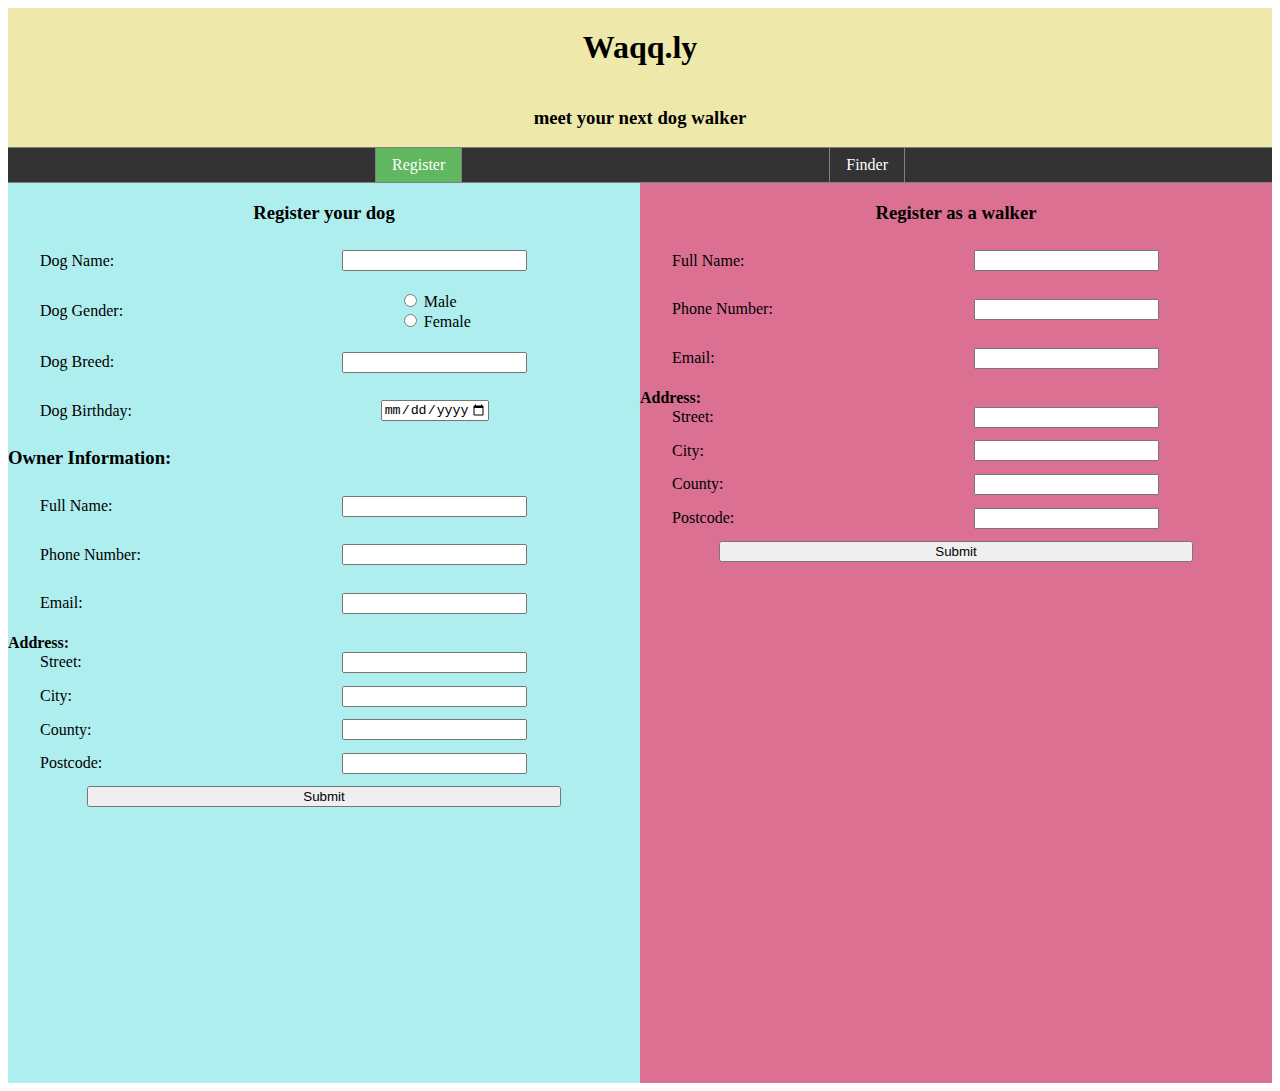
<file: index.html>
<!DOCTYPE html>
<html lang="en">
    <head>
        <meta charset="utf-8">
        <meta name="viewport" content="width=device-width, initial-scale=1">
        <title>Waqq.ly</title>
        <link href="https://cdn.jsdelivr.net/npm/bootstrap@5.0.2/dist/css/bootstrap.min.css" rel="stylesheet" integrity="sha384-EVSTQN3/azprG1Anm3QDgpJLIm9Nao0Yz1ztcQTwFspd3yD65VohhpuuCOmLASjC" crossorigin="anonymous">
        <link rel="stylesheet" href="resources/css/index.css">
    </head>
    <body>
        <script src="https://cdn.jsdelivr.net/npm/bootstrap@5.0.2/dist/js/bootstrap.bundle.min.js" integrity="sha384-MrcW6ZMFYlzcLA8Nl+NtUVF0sA7MsXsP1UyJoMp4YLEuNSfAP+JcXn/tWtIaxVXM" crossorigin="anonymous"></script>
        <header>
            <h1 class="my-2 d-block">Waqq.ly</h1>
            <h3 class="text-uppercase">meet your next dog walker</h3>
        </header>
        <ul class="navbar-list">
            <li class="navbar-list-item"><a href="/index.html" class="active">Register</a></li>
            <li class="navbar-list-item"><a href="/finder.html">Finder</a></li>
        </ul>
        <main>
            <div id="left">
                <h3>Register your dog</h3>
                <form id="pets-form">
                    <div class="form-group">
                        <label for="DogName">Dog Name:</label>
                        <input type="text" id="DogName" name="DogName" required><br><br>
                    </div>
            
                    <div class="form-group">
                        <label for="DogGender">Dog Gender:</label>
                        <div>
                            <input type="radio" id="male" name="DogGender" value="Male"> Male<br>
                            <input type="radio" id="female" name="DogGender" value="Female"> Female
                        </div><br><br>
                    </div>
            
                    <div class="form-group">
                        <label for="DogBreed">Dog Breed:</label>
                        <input type="text" id="DogBreed" name="DogBreed" required><br><br>
                    </div>
            
                    <div class="form-group">
                        <label for="DogBirthday">Dog Birthday:</label>
                        <input type="date" id="DogBirthday" name="DogBirthday" required><br><br>
                        <script>
                            DogBirthday.max = new Date().toLocaleDateString('fr-ca')
                        </script>
                    </div>
            
                    <h3 class="ms-2">Owner Information:</h3>
            
                    <div class="form-group">
                        <label for="OwnerName">Full Name:</label>
                        <input type="text" id="OwnerName" name="OwnerName" required><br><br>
                    </div>
            
                    <div class="form-group">
                        <label for="OwnerNumber">Phone Number:</label>
                        <input type="tel" id="OwnerNumber" name="OwnerNumber" required><br><br>
                    </div>

                    <div class="form-group">
                        <label for="OwnerEmail">Email:</label>
                        <input type="email" id="OwnerEmail" name="OwnerEmail" required><br><br>
                    </div>
            
                    <label class="ms-3"><strong>Address:</strong></label><br>
                    <div class="form-group">
                        <label for="OwnerStreet">Street:</label>
                        <input type="text" id="OwnerStreet" name="OwnerStreet" required><br>
                    </div>
                    <div class="form-group">
                        <label for="OwnerCity">City:</label>
                        <input type="text" id="OwnerCity" name="OwnerCity" required><br>
                    </div>
                    <div class="form-group">
                        <label for="OwnerCounty">County:</label>
                        <input type="text" id="OwnerCounty" name="OwnerCounty" required><br>
                    </div>
                    <div class="form-group">
                        <label for="OwnerPostcode">Postcode:</label>
                        <input type="text" id="OwnerPostcode" name="OwnerPostcode" required><br>
                    </div>

                    <div class="form-submit-group">
                        <input type="submit" value="Submit">
                    </div>
                </form>
            </div>
            <div id="right">
                <h3>Register as a walker</h3>
                <form id="walkers-form">
                    <div class="form-group">
                        <label for="WalkerName">Full Name:</label>
                        <input type="text" id="WalkerName" name="WalkerName" required><br><br>
                    </div>
            
                    <div class="form-group">
                        <label for="WalkerNumber">Phone Number:</label>
                        <input type="tel" id="WalkerNumber" name="WalkerNumber" required><br><br>
                    </div>

                    <div class="form-group">
                        <label for="WalkerEmail">Email:</label>
                        <input type="email" id="WalkerEmail" name="WalkerEmail" required><br><br>
                    </div>
            
                    <label class="ms-3"><strong>Address:</strong></label><br>
                    <div class="form-group">
                        <label for="WalkerStreet">Street:</label>
                        <input type="text" id="WalkerStreet" name="WalkerStreet" required><br>
                    </div>
                    <div class="form-group">
                        <label for="WalkerCity">City:</label>
                        <input type="text" id="WalkerCity" name="WalkerCity" required><br>
                    </div>
                    <div class="form-group">
                        <label for="WalkerCounty">County:</label>
                        <input type="text" id="WalkerCounty" name="WalkerCounty" required><br>
                    </div>
                    <div class="form-group">
                        <label for="WalkerPostcode">Postcode:</label>
                        <input type="text" id="WalkerPostcode" name="WalkerPostcode" required><br>
                    </div>

                    <div class="form-submit-group">
                        <input type="submit" value="Submit">
                    </div>
                </form>
            </div>
            <script src="resources/js/index.js"></script>
        </main>
    </body>
</html>
</file>
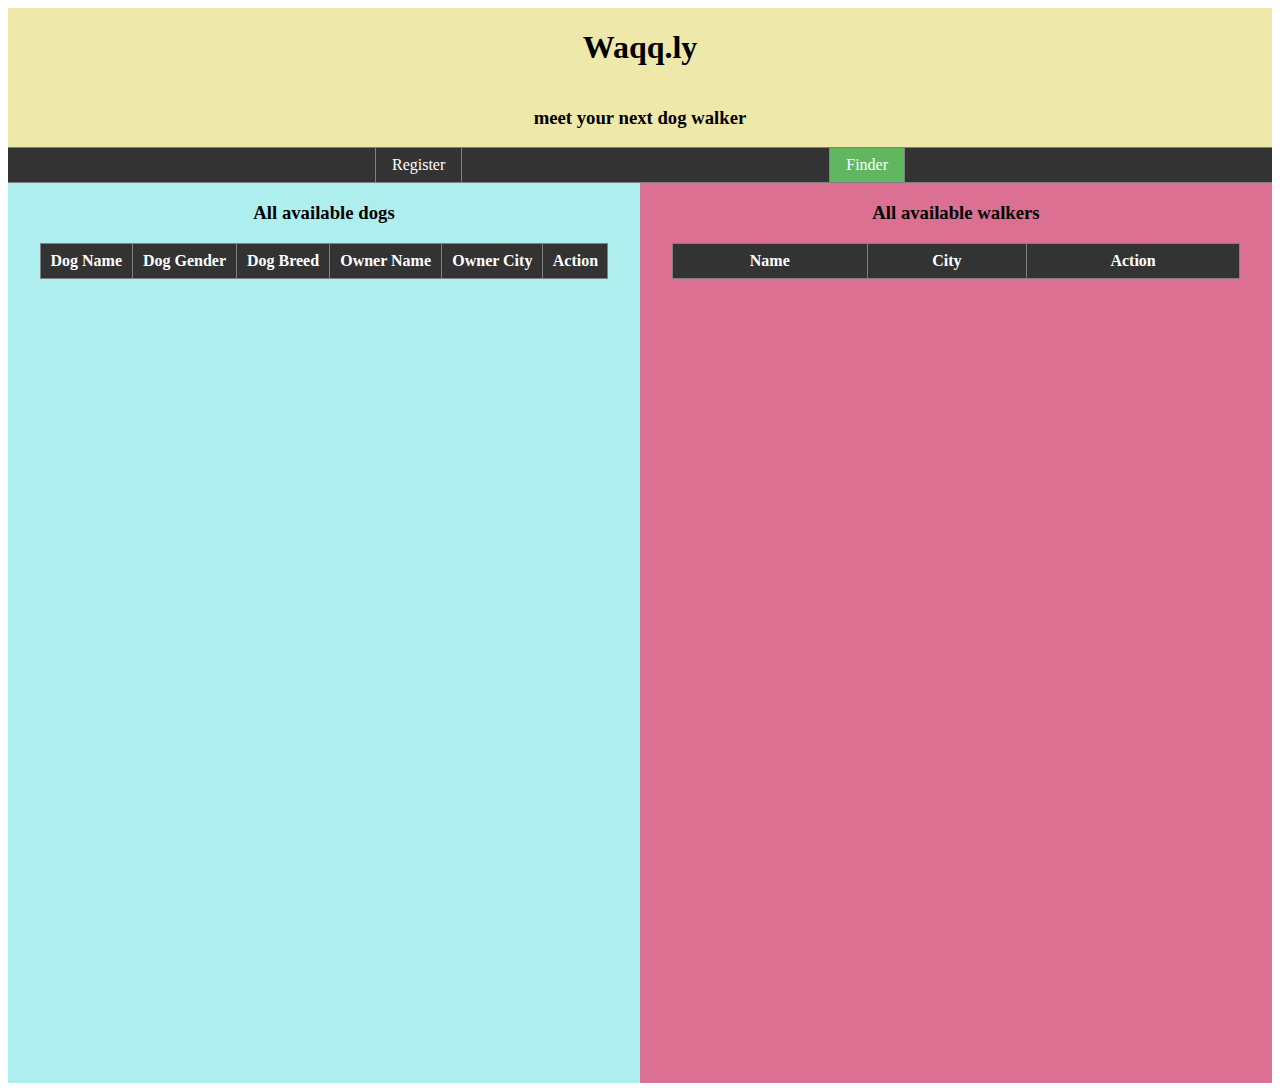
<file: finder.html>
<!DOCTYPE html>
<html lang="en">
    <head>
        <meta charset="utf-8">
        <meta name="viewport" content="width=device-width, initial-scale=1">
        <title>Waqq.ly</title>
        <link href="https://cdn.jsdelivr.net/npm/bootstrap@5.0.2/dist/css/bootstrap.min.css" rel="stylesheet" integrity="sha384-EVSTQN3/azprG1Anm3QDgpJLIm9Nao0Yz1ztcQTwFspd3yD65VohhpuuCOmLASjC" crossorigin="anonymous">
        <link rel="stylesheet" href="resources/css/index.css">
    </head>
    <body>
        <script src="https://cdn.jsdelivr.net/npm/bootstrap@5.0.2/dist/js/bootstrap.bundle.min.js" integrity="sha384-MrcW6ZMFYlzcLA8Nl+NtUVF0sA7MsXsP1UyJoMp4YLEuNSfAP+JcXn/tWtIaxVXM" crossorigin="anonymous"></script>
        <header>
            <h1 class="my-2 d-block">Waqq.ly</h1>
            <h3 class="text-uppercase">meet your next dog walker</h3>
        </header>
        <ul class="navbar-list">
            <li class="navbar-list-item"><a href="/index.html">Register</a></li>
            <li class="navbar-list-item"><a href="/finder.html" class="active">Finder</a></li>
        </ul>
        <main>
            <div id="left">
                <h3>All available dogs</h3>
                <table id="pets-table">
                    <thead>
                        <tr>
                            <th>Dog Name</th>
                            <th>Dog Gender</th>
                            <th>Dog Breed</th>
                            <th>Owner Name</th>
                            <th>Owner City</th>
                            <th>Action</th>
                        </tr>
                    </thead>
                    <tbody id="pets-table-body">
                        <!-- Pet records will be dynamically populated here -->
                    </tbody>
                </table>
            </div>
            <div id="right">
                <h3>All available walkers</h3>
                <table id="walkers-table">
                    <thead>
                        <tr>
                            <th>Name</th>
                            <th>City</th>
                            <th>Action</th>
                        </tr>
                    </thead>
                    <tbody id="walkers-table-body">
                        <!-- Walker records will be dynamically populated here -->
                    </tbody>
                </table>
            </div>
        </main>
        <script src="/resources/js/finder.js"></script>
    </body>
</html>
</file>
<file: resources/css/index.css>
header {
    width: 100%;
    border-bottom: 1px solid gray;
    display: flex;
    flex-direction: column;
    justify-content: center;
    align-items: center;
    background-color: palegoldenrod;
}

.navbar-list{
    width: 100%;
    list-style-type: none;
    margin: 0;
    display: flex;
    justify-content: space-evenly;
    align-items: center;
    padding: 0;
    overflow: hidden;
    background-color: #333;
    border-bottom: 1px solid gray;
}

.navbar-list-item {
    border-right: 1px solid gray;
    border-left: 1px solid gray;
    float: left;
}

.navbar-list-item a {
    display: block;
    padding: 0.5rem 1rem;
    color: white;
    text-align: center;
    text-decoration: none;
}

.navbar-list-item a:hover:not(.active) {
    background-color: #111;
    cursor: pointer;
}

.active {
    background-color: rgb(96, 183, 96);
}

main {
    width: 100%;
    display: flex;
    flex-wrap: wrap;
    justify-content: center;
    align-items: center;
}

#left, #right {
    width: 50%;
    height: 100vh;
    display: flex;
    flex-direction: column;
    justify-content: start;
    align-items: center;
}

#left {
    background-color: paleturquoise;
}

#right {
    background-color: palevioletred;
}

form {
    width: 100%;
}

.form-group {
    display: flex;
    justify-content: space-between;
    align-items: center;
    margin-bottom: 2%;
}

.form-group label {
    flex-basis: 30%;
    margin-left: 2rem;
}

.form-submit-group {
    display: flex;
    justify-content: center;
    align-items: center;
    width: 100%;
}

.form-submit-group input[type="submit"] {
    width: 75%;
}

table {
    border-collapse: collapse;
    width: 90%;
}

th, td {
    border: 1px solid grey;
    padding: 0.5rem;
    text-align: center;
}

th {
    color: white;
    background-color: #333;
}

td {
    color: black;
    background-color: whitesmoke;
}

.info-button {
    color: white;
    background-color: rgb(96, 183, 96);
}
</file>
